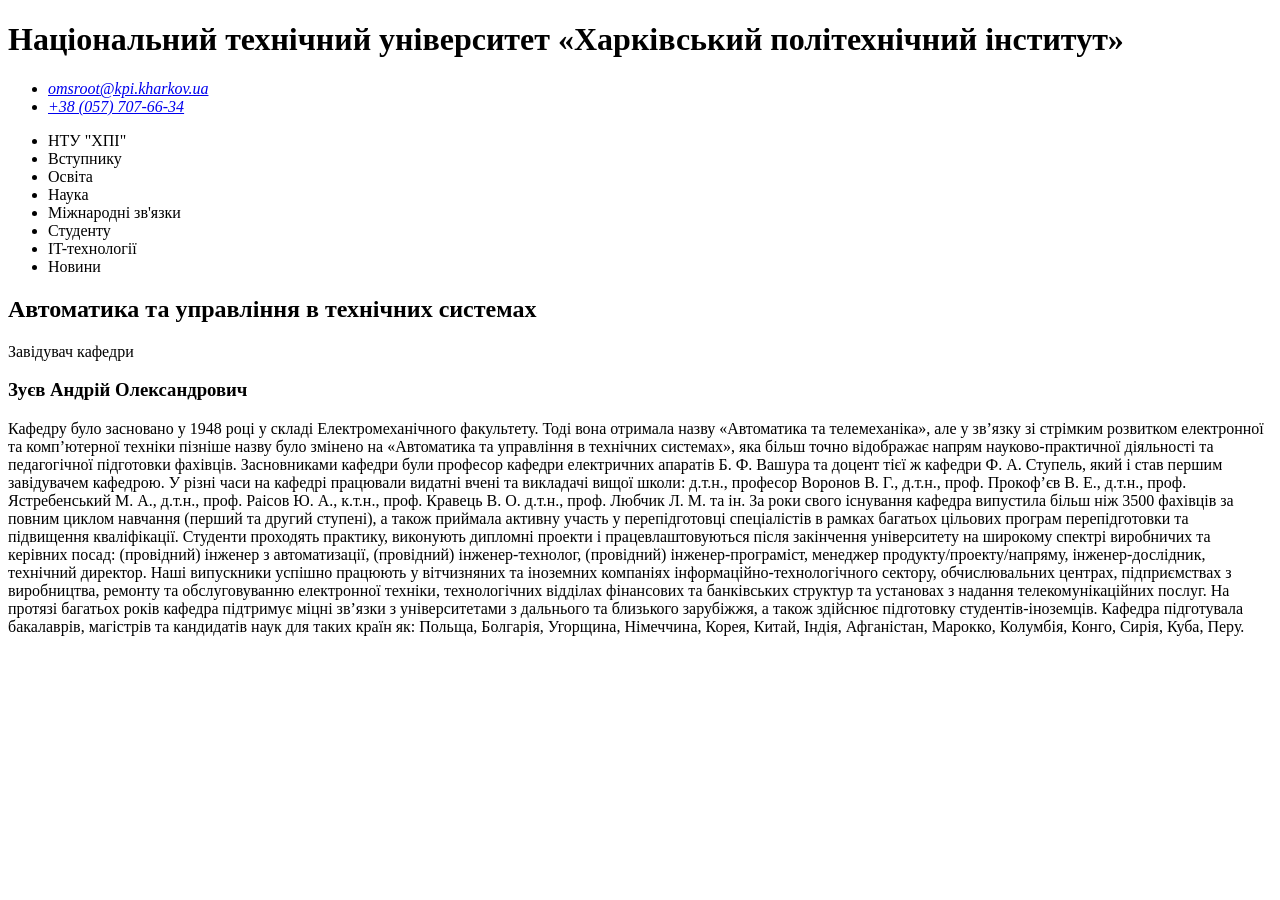
<file: pages/about-tech.html>
<!DOCTYPE html>
<html lang="en">
<head>
    <meta charset="UTF-8">
    <meta name="viewport" content="width=device-width, initial-scale=1.0">
    <title>ХПІ</title>
</head>
<body>
    <header class="header-top">
        <h1>Національний технічний університет «Харківський політехнічний iнститут»</h1>
        <div class="container">
            <nav class="header-nav">
            <a href="./index.html" class="logo-class"></a>
            <address class="nav-address">
                <ul class="nav-menu list">
                  <li>
                    <a class="list-link link" href="mailto:omsroot@kpi.kharkov.ua"
                      >omsroot@kpi.kharkov.ua</a
                    >
                  </li>
                  <li>
                    <a class="list-link link" href="tel:+38 (057) 707-66-34"
                      >+38 (057) 707-66-34</a
                    >
                  </li>
                </ul>
              </address>
            <ul class="nav-page">
                <li>НТУ "ХПІ"</li>
                <li>Вступнику</li>
                <li>Освіта</li>
                <li>Наука</li>
                <li>Міжнародні зв'язки</li>
                <li>Студенту</li>
                <li>IT-технології</li>
                <li>Новини</li>
            </ul>
        </nav>
        </div>
        </header>
    <main>
      <div class="main-section">
      <h2>Автоматика та управління в технічних системах</h2>
      <p>Завiдувач кафедри</p>
      <h3>Зуєв Андрій Олександрович</h3>
      <p>Кафедру було засновано у 1948 році у складі Електромеханічного факультету. Тоді вона отримала назву «Автоматика та телемеханіка», але у зв’язку зі стрімким розвитком електронної та комп’ютерної техніки пізніше назву було змінено на «Автоматика та управління в технічних системах», яка більш точно відображає напрям науково-практичної діяльності та педагогічної підготовки фахівців. Засновниками кафедри були професор кафедри електричних апаратів Б. Ф. Вашура та доцент тієї ж кафедри Ф. А. Ступель, який і став першим завідувачем кафедрою.

        У різні часи на кафедрі працювали видатні вчені та викладачі вищої школи: д.т.н., професор Воронов В. Г., д.т.н., проф. Прокоф’єв В. Е., д.т.н., проф. Ястребенський М. А., д.т.н., проф. Раісов Ю. А., к.т.н., проф. Кравець В. О. д.т.н., проф. Любчик Л. М. та ін.
        
        За роки свого існування кафедра випустила більш ніж 3500 фахівців за повним циклом навчання (перший та другий ступені), а також приймала активну участь у перепідготовці спеціалістів в рамках багатьох цільових програм перепідготовки та підвищення кваліфікації. Студенти проходять практику, виконують дипломні проекти і працевлаштовуються після закінчення університету на широкому спектрі виробничих та керівних посад: (провідний) інженер з автоматизації, (провідний) інженер-технолог, (провідний) інженер-програміст, менеджер продукту/проекту/напряму, інженер-дослідник, технічний директор. Наші випускники успішно працюють у вітчизняних та іноземних компаніях інформаційно-технологічного сектору, обчислювальних центрах, підприємствах з виробництва, ремонту та обслуговуванню електронної техніки, технологічних відділах фінансових та банківських структур та установах з надання телекомунікаційних послуг.
        
        На протязі багатьох років кафедра підтримує міцні зв’язки з університетами з дальнього та близького зарубіжжя, а також здійснює підготовку студентів-іноземців. Кафедра підготувала бакалаврів, магістрів та кандидатів наук для таких країн як: Польща, Болгарія, Угорщина, Німеччина, Корея, Китай, Індія, Афганістан, Марокко, Колумбія, Конго, Сирія, Куба, Перу.
        
        </p>
      </div>
    </main>
    <footer>
    </footer>
    
</body>
</html>
</file>
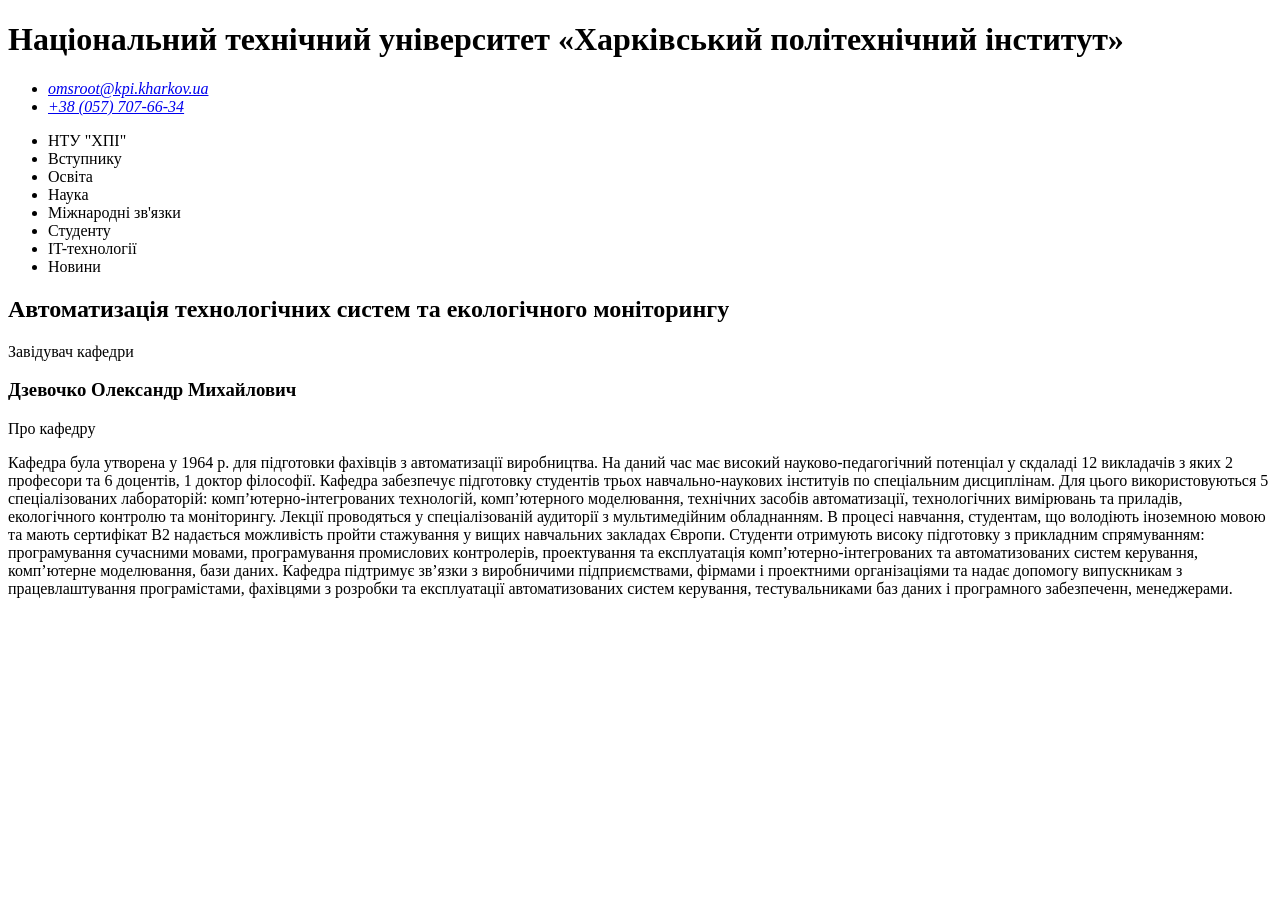
<file: pages/about.html>
<!DOCTYPE html>
<html lang="en">
<head>
    <meta charset="UTF-8">
    <meta name="viewport" content="width=device-width, initial-scale=1.0">
    <title>ХПІ</title>
</head>
<body>
    <header class="header-top">
        <h1>Національний технічний університет «Харківський політехнічний iнститут»</h1>
        <div class="container">
            <nav class="header-nav">
            <a href="./index.html" class="logo-class"></a>
            <address class="nav-address">
                <ul class="nav-menu list">
                  <li>
                    <a class="list-link link" href="mailto:omsroot@kpi.kharkov.ua"
                      >omsroot@kpi.kharkov.ua</a
                    >
                  </li>
                  <li>
                    <a class="list-link link" href="tel:+38 (057) 707-66-34"
                      >+38 (057) 707-66-34</a
                    >
                  </li>
                </ul>
              </address>
            <ul class="nav-page">
                <li>НТУ "ХПІ"</li>
                <li>Вступнику</li>
                <li>Освіта</li>
                <li>Наука</li>
                <li>Міжнародні зв'язки</li>
                <li>Студенту</li>
                <li>IT-технології</li>
                <li>Новини</li>
            </ul>
        </nav>
        </div>
        </header>
    <main>
      <div class="main-section">
        <h2>Автоматизація технологічних систем та екологічного моніторингу</h2>
        <p>Завiдувач кафедри</p>
        <h3>Дзевочко Олександр Михайлович</h3>
        <spam> Про кафедру </spam>
        <p> Кафедра була утворена у 1964 р. для підготовки фахівців з автоматизації виробництва. На даний час має високий науково-педагогічний потенціал у скдаладі 12 викладачів з яких 2 професори та 6 доцентів, 1 доктор філософії.
          
          Кафедра забезпечує підготовку студентів трьох навчально-наукових інституів по спеціальним дисциплінам. Для цього використовуються 5 спеціалізованих лабораторій: комп’ютерно-інтегрованих технологій, комп’ютерного моделювання, технічних засобів автоматизації, технологічних вимірювань та приладів, екологічного контролю та моніторингу. Лекції проводяться у спеціалізованій аудиторії з мультимедійним обладнанням.
          
          В процесі навчання, студентам, що володіють іноземною мовою та мають сертифікат В2 надається можливість пройти стажування у вищих навчальних закладах Європи.
          Студенти отримують високу підготовку з прикладним спрямуванням: програмування сучасними мовами, програмування промислових контролерів, проектування та експлуатація комп’ютерно-інтегрованих та автоматизованих систем керування, комп’ютерне моделювання, бази даних.
          
          Кафедра підтримує зв’язки з виробничими підприємствами, фірмами і проектними організаціями та надає допомогу випускникам з працевлаштування програмістами, фахівцями з розробки та експлуатації автоматизованих систем керування, тестувальниками баз даних і програмного забезпеченн, менеджерами.</p>
        </div>
    </main>
    <footer>
    </footer>
    
</body>
</html>
</file>
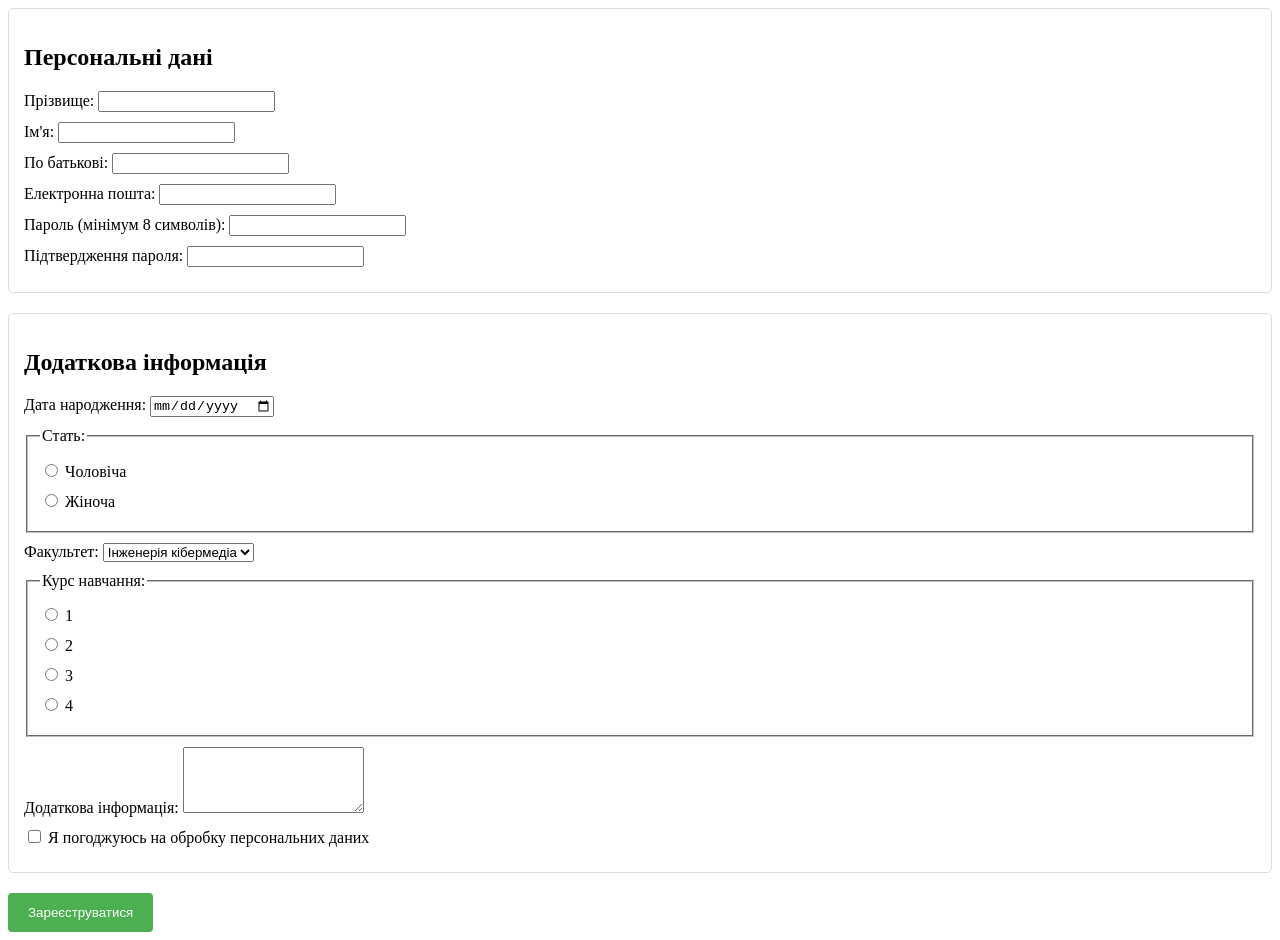
<file: pages/login.html>
<!DOCTYPE html>
<html lang="uk">
<head>
    <meta charset="UTF-8">
    <title>Реєстрація студента</title>
    <style>
        .form-section {
            margin-bottom: 20px;
            padding: 15px;
            border: 1px solid #ddd;
            border-radius: 5px;
        }
        label {
            display: block;
            margin: 10px 0;
        }
        input[type="submit"] {
            background: #4CAF50;
            color: white;
            padding: 12px 20px;
            border: none;
            border-radius: 4px;
            cursor: pointer;
        }
    </style>
</head>
<body>
    <form action="/submit" method="post">
        <div class="form-section">
            <h2>Персональні дані</h2>
            
            <label>Прізвище:
                <input type="text" name="surname" required>
            </label>
            
            <label>Ім'я:
                <input type="text" name="name" required>
            </label>
            
            <label>По батькові:
                <input type="text" name="patronymic">
            </label>
            
            <label>Електронна пошта:
                <input type="email" name="email" 
                       pattern="[a-z0-9._%+-]+@[a-z0-9.-]+\.[a-z]{2,}$" 
                       required>
            </label>
            
            <label>Пароль (мінімум 8 символів):
                <input type="password" name="password" minlength="8" required>
            </label>
            
            <label>Підтвердження пароля:
                <input type="password" name="confirm_password" required>
            </label>
        </div>
        <div class="form-section">
            <h2>Додаткова інформація</h2>
            
            <label>Дата народження:
                <input type="date" name="birthdate">
            </label>
            
            <fieldset>
                <legend>Стать:</legend>
                <label>
                    <input type="radio" name="gender" value="male" required> Чоловіча
                </label>
                <label>
                    <input type="radio" name="gender" value="female"> Жіноча
                </label>
            </fieldset>
            
            <label>Факультет:
                <select name="faculty">
                    <option value="IKM">Інженерія кібермедіа</option>
                    <option value="CS">Комп'ютерні науки</option>
                    <option value="EE">Електротехніка</option>
                </select>
            </label>
            
            <fieldset>
                <legend>Курс навчання:</legend>
                <label><input type="radio" name="course" value="1" required> 1</label>
                <label><input type="radio" name="course" value="2"> 2</label>
                <label><input type="radio" name="course" value="3"> 3</label>
                <label><input type="radio" name="course" value="4"> 4</label>
            </fieldset>
            
            <label>Додаткова інформація:
                <textarea name="info" rows="4"></textarea>
            </label>
            
            <label>
                <input type="checkbox" name="agreement" required> 
                Я погоджуюсь на обробку персональних даних
            </label>
        </div>

        <input type="submit" value="Зареєструватися">
    </form>
</body>
</html>
</file>
